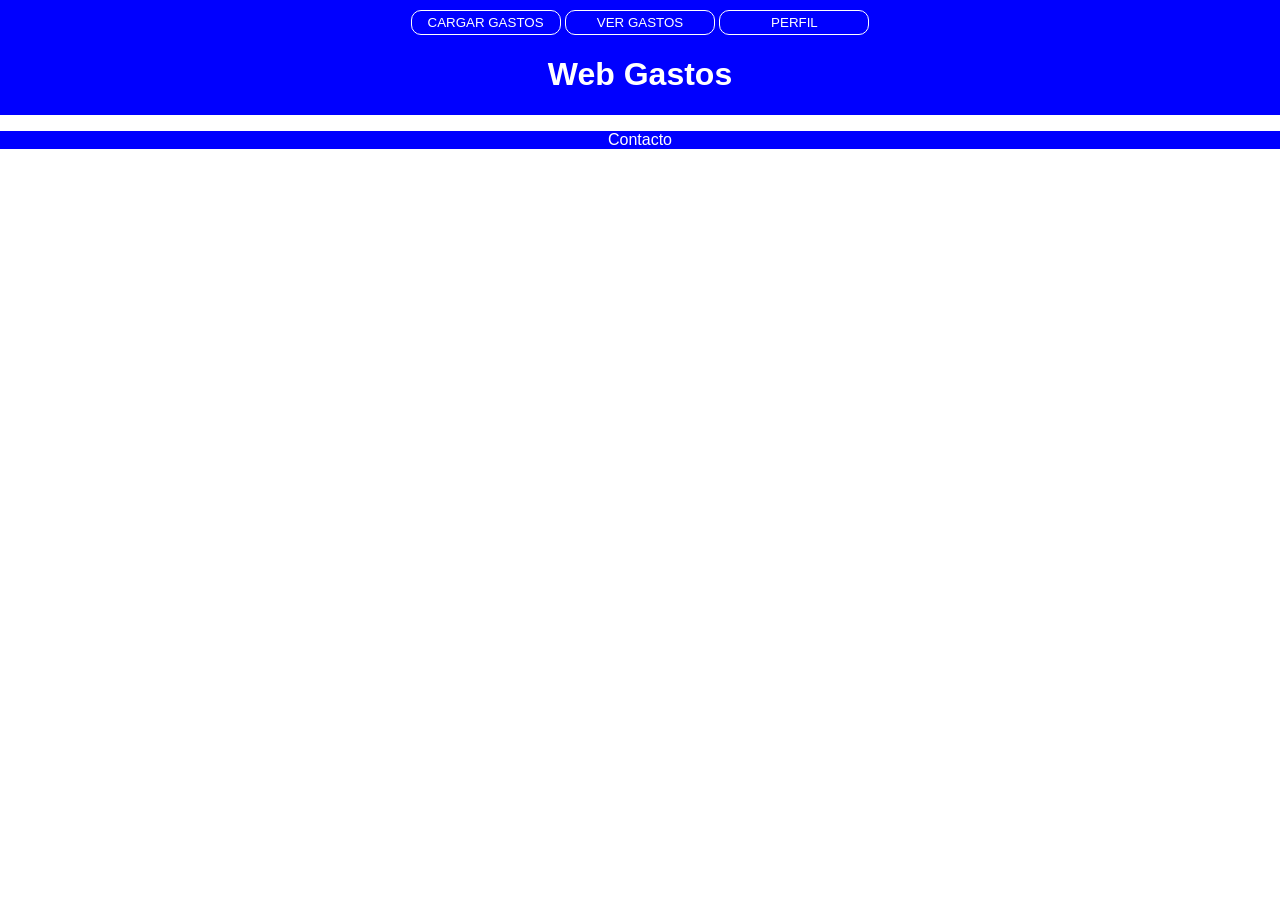
<file: Gastos/Menu_Principal.html>
<!DOCTYPE html>
<html lang="es">
<head>
    <meta charset="UTF-8">
    <meta name="viewport" content="width=device-width, initial-scale=1.0">
    <title>Menu Principal</title>
    <link rel="stylesheet" href="/styles/Modulos/Base.css">

    <div class="Opcion_Box_Top">
        <button onclick="window.location.href='/Gastos/Modulos/Cargar_Gastos.html'"> CARGAR GASTOS </button>
        <button onclick="window.location.href='/Gastos/Modulos/Ver_Gastos.html'"> VER GASTOS </button>
        <button onclick="window.location.href='/Gastos/Modulos/Conf_Perfil.html'"> PERFIL</button>
        <h1> Web Gastos </h1>
    </div>

</head>
<body>
    <div class="Menu_Principal_Content">
    </div>
    <footer>
        <div class="Opcion_Box_Bottom"> 
            <p> Contacto </p>
        </div>
    </footer>
</body>

<footer>

</footer>

</html>
</file>
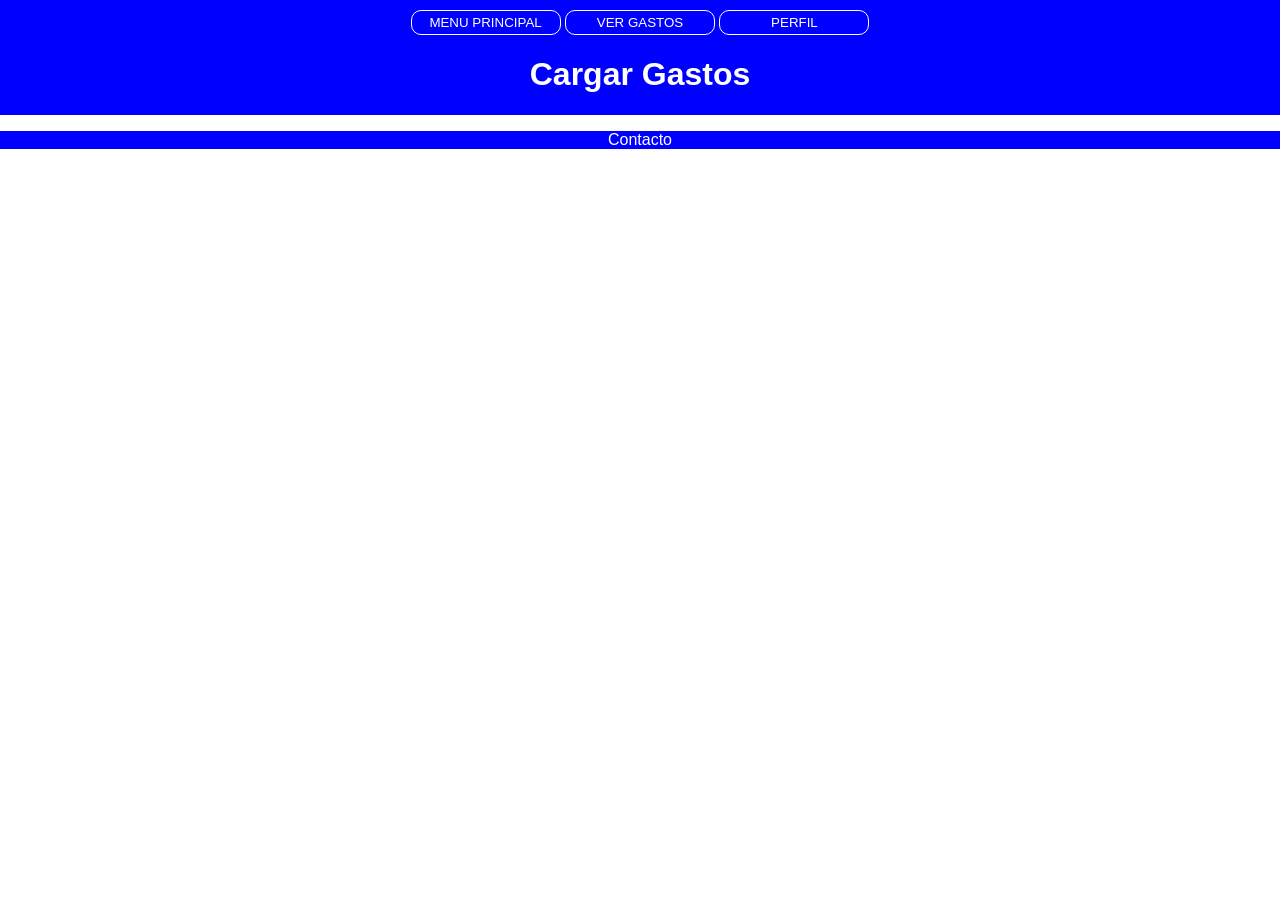
<file: Gastos/Modulos/Cargar_Gastos.html>
<!DOCTYPE html>
<html lang="es">
<head>
    <meta charset="UTF-8">
    <meta name="viewport" content="width=device-width, initial-scale=1.0">
    <title>Menu Principal</title>
    <link rel="stylesheet" href="/styles/Modulos/Base.css">

    <div class="Opcion_Box_Top">
        <button onclick="window.location.href='../Menu_Principal.html'"> MENU PRINCIPAL </button>
        <button onclick="window.location.href='/Gastos/Modulos/Ver_Gastos.html'"> VER GASTOS </button>
        <button onclick="window.location.href='/Gastos/Modulos/Conf_Perfil.html'"> PERFIL</button>
        <h1> Cargar Gastos </h1>
    </div>

</head>
<body>
    <div class="Menu_Principal_Content">
    </div>
    <footer>
        <div class="Opcion_Box_Bottom"> 
            <p> Contacto </p>
        </div>
    </footer>
</body>

<footer>

</footer>

</html>
</file>
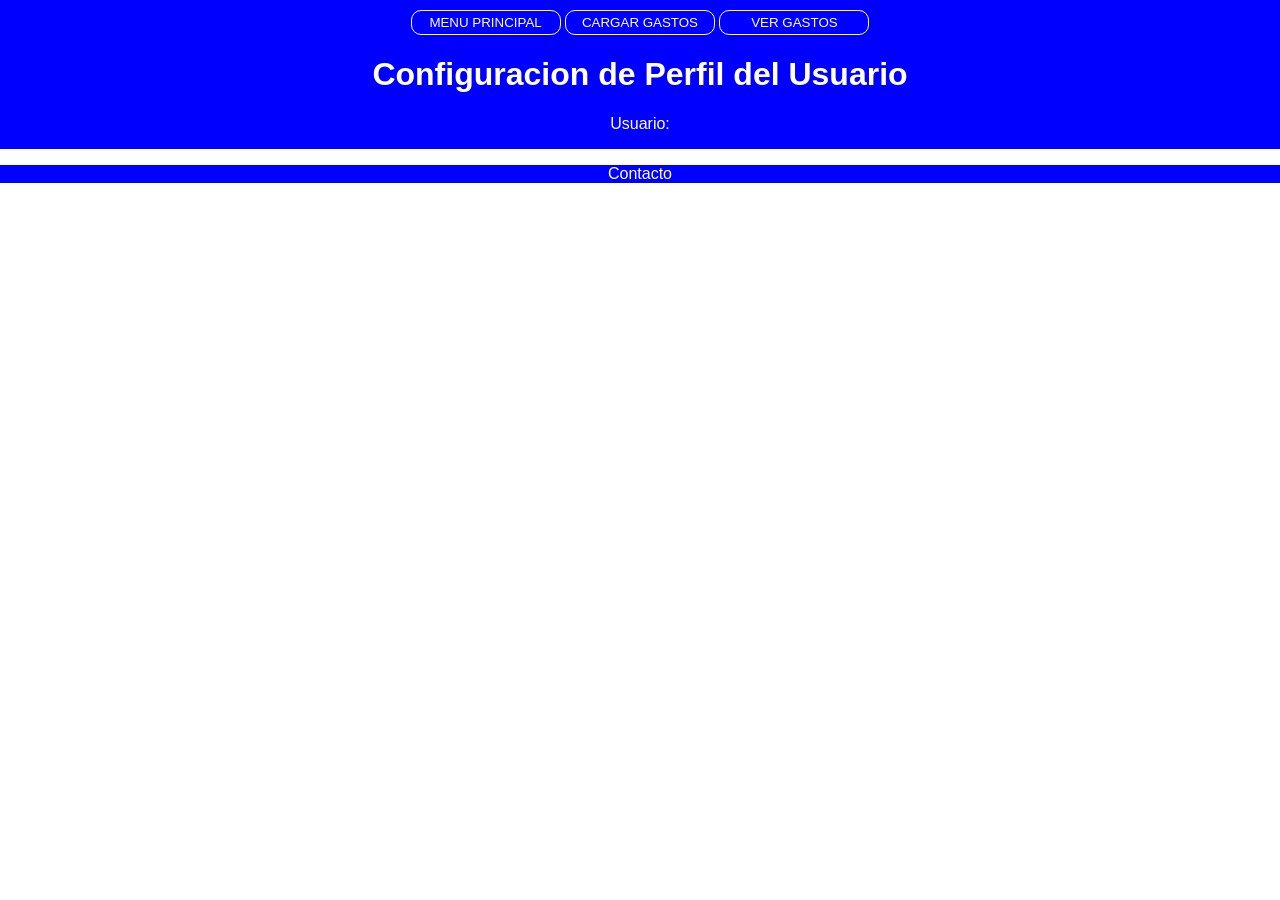
<file: Gastos/Modulos/Conf_Perfil.html>
<!DOCTYPE html>
<html lang="es">
<head>
    <meta charset="UTF-8">
    <meta name="viewport" content="width=device-width, initial-scale=1.0">
    <title>Menu Principal</title>
    <link rel="stylesheet" href="/styles/Modulos/Base.css">

    <div class="Opcion_Box_Top">
        <button onclick="window.location.href='../Menu_Principal.html'"> MENU PRINCIPAL </button>
        <button onclick="window.location.href='/Gastos/Modulos/Cargar_Gastos.html'"> CARGAR GASTOS </button>
        <button onclick="window.location.href='/Gastos/Modulos/Ver_Gastos.html'"> VER GASTOS </button>
        <h1> Configuracion de Perfil del Usuario </h1>
        <p> Usuario: <span id="usuario"></p>
    </div>

</head>
<body>
    <div class="Menu_Principal_Content">
    </div>
    <footer>
        <div class="Opcion_Box_Bottom"> 
            <p> Contacto </p>
        </div>
    </footer>
</body>

<footer>

</footer>

</html>
</file>
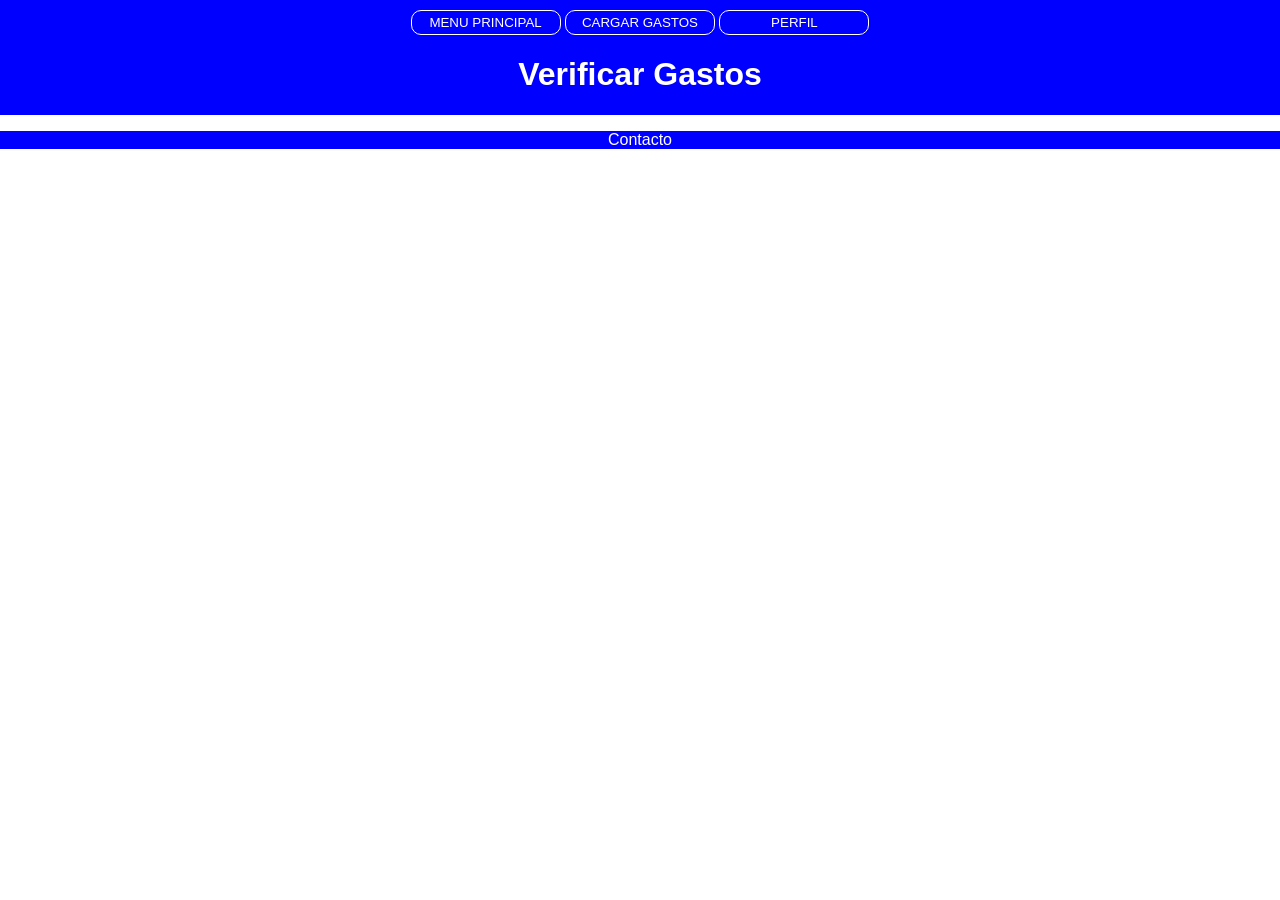
<file: Gastos/Modulos/Ver_Gastos.html>
<!DOCTYPE html>
<html lang="es">
<head>
    <meta charset="UTF-8">
    <meta name="viewport" content="width=device-width, initial-scale=1.0">
    <title>Menu Principal</title>
    <link rel="stylesheet" href="/styles/Modulos/Base.css">

    <div class="Opcion_Box_Top">
        <button onclick="window.location.href='../Menu_Principal.html'"> MENU PRINCIPAL </button>
        <button onclick="window.location.href='/Gastos/Modulos/Cargar_Gastos.html'"> CARGAR GASTOS </button>
        <button onclick="window.location.href='/Gastos/Modulos/Conf_Perfil.html'"> PERFIL</button>
        <h1> Verificar Gastos </h1>
    </div>

</head>
<body>
    <div class="Menu_Principal_Content">
    </div>
    <footer>
        <div class="Opcion_Box_Bottom"> 
            <p> Contacto </p>
        </div>
    </footer>
</body>

<footer>

</footer>

</html>
</file>
<file: styles/Modulos/Base.css>
body{
    margin: 0;
    min-height: 100vh;
    background: white;
    background-attachment: fixed;
    color: black;
    font-family: "Segoe UI", Arial, sans-serif;
    display: flex;
    flex-direction: column;
}

.Opcion_Box_Top{
    background-color: blue;
    color: white;
    text-align: center;
}

.Opcion_Box_Top button{
    margin-top: 10px;
    height: 25px;
    width: 150px;
    border: 1px solid white;
    border-radius: 10px;
    background-color: transparent;
    color: white;
    cursor: pointer;
    font-family: 'Franklin Gothic Medium', 'Arial Narrow', Arial, sans-serif;
    backdrop-filter: blur(10px);
    transition: 0.3s;
}

.Opcion_Box_Top button:hover{
    background-color: rgba(255, 255, 255, 0.45);
}

.Opcion_Box_Bottom{
    background-color: blue;
    color: white;
    text-align: center;
}
</file>
